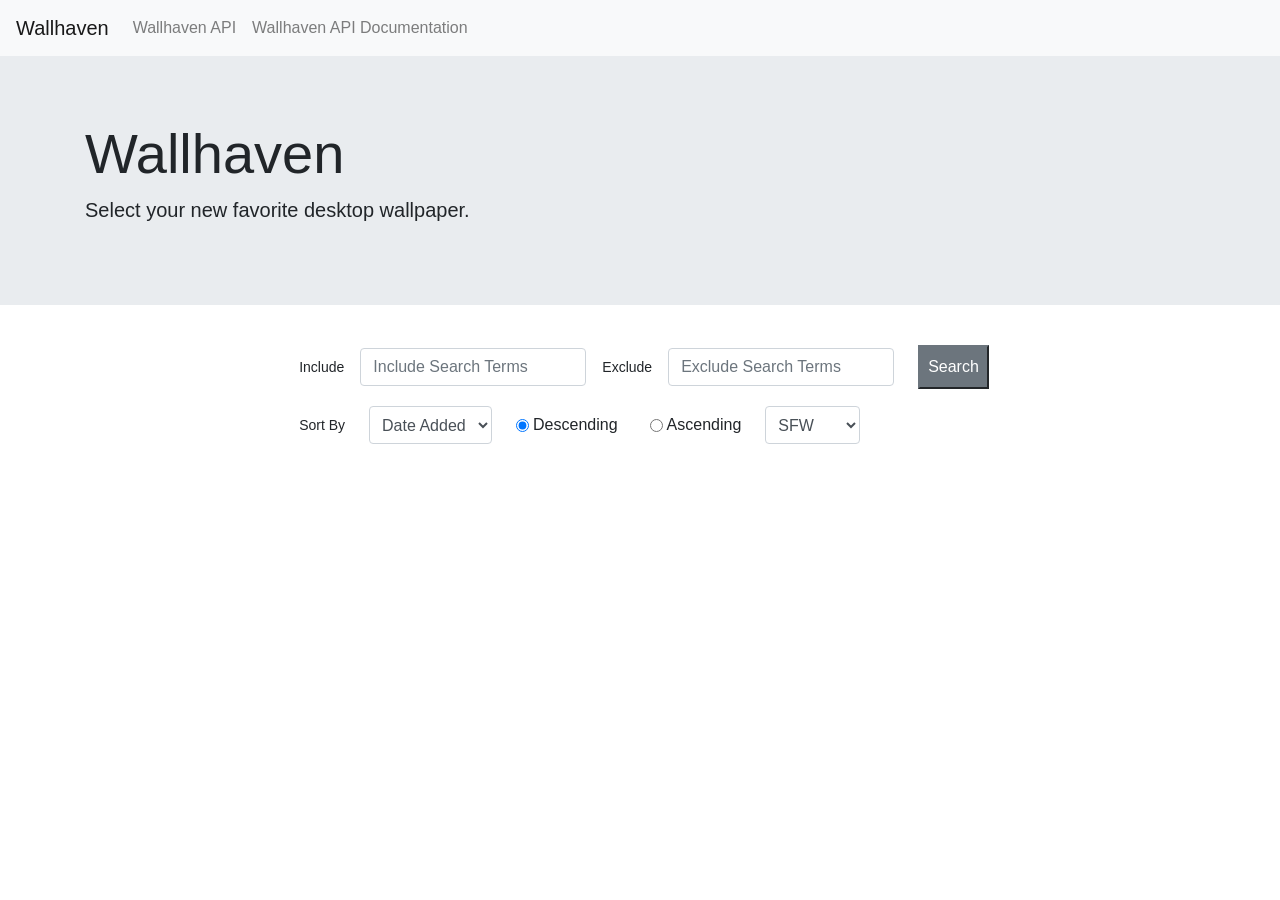
<file: index.html>
<!DOCTYPE html>
<html>
  <head>
    <meta charset="utf-8">
    <meta name="viewport" content="width=device-width">
    <title>API Challenge 2</title>
    <!-- Bootstrap css link -->
    <link rel="stylesheet" href="https://stackpath.bootstrapcdn.com/bootstrap/4.5.2/css/bootstrap.min.css" integrity="sha384-JcKb8q3iqJ61gNV9KGb8thSsNjpSL0n8PARn9HuZOnIxN0hoP+VmmDGMN5t9UJ0Z" crossorigin="anonymous">
    <link href="index.css" rel="stylesheet" type="text/css" />
  </head>
  <body>
    <!-- Navbar section -->
    <nav class="navbar navbar-expand-lg navbar-light bg-light">
      <a class="navbar-brand" href="#">Wallhaven</a>
      <button class="navbar-toggler" type="button" data-toggle="collapse" data-target="#navbarNav" aria-controls="navbarNav" aria-expanded="false" aria-label="Toggle navigation">
        <span class="navbar-toggler-icon"></span>
      </button>
      <div class="collapse navbar-collapse" id="navbarNav">
        <ul class="navbar-nav">
          <!-- <li class="nav-item active">
            <a class="nav-link" href="https://elevenfifty.instructure.com/courses/348/assignments/4987" target="_blank">Assignment</a> <span class="sr-only">(current)</span></a>
          </li> -->
          <li class="nav-item">
            <a class="nav-link" href="https://wallhaven.cc/help/api" target="_blank">Wallhaven API</a>
          </li>
          <li class="nav-item">
            <a class="nav-link" href="https://wallhaven.cc/help/api" target="_blank">Wallhaven API Documentation</a>
          </li>
        </ul>
      </div>
    </nav>

      <section id="landing-section">
        <div id="header" class="jumbotron jumbotron-fluid">
          <div class="container">
            <h1 class="display-4">Wallhaven</h1>
            <p class="lead">Select your new favorite desktop wallpaper.</p>
          </div>
        </div>
      </section>


      <section>
        <div class="container">
          <h4 id="errorHeader" class="error"></h4>
            <div class="row justify-content-center">
                  <form id="frmSearch">

                  <div class="form-inline">
                        <label for="txtSearch" class="col-form-label-sm m-2 p-2">Include</label>
                        <input type="text" class="form-control" id="txtSearch" placeholder="Include Search Terms">

                        <label for="txtExcludeSearch" class="col-form-label-sm m-2 p-2">Exclude</label>
                        <input type="text" class="form-control" id="txtExcludeSearch" placeholder="Exclude Search Terms">

                      <button class="btn-secondary ml-4 m-2 p-2" id="btnSearch">Search</button>
                    </div>

                    <div class="form-inline">
                      <label for="ddSortBy" class="col-form-label-sm m-2 p-2">Sort By</label>
                      <select class="form-control m-2 p-2" id="ddSortBy">
                        <option value="date_added">Date Added</option>
                        <option value="relevance">Relevance</option>
                        <option value="random">Random</option>
                        <option value="views">Views</option>
                        <option value="favorites">Favorites</option>
                        <option value="toplist">Toplist</option>
                      </select>

                    <div class="form-check-inline m-2 p-2">
                      <input class="form-check-input" type="radio" id="rdoDescending" name="rdoSort" value="desc" checked>
                      <label class="form-check-label" for="rdoDescending">Descending</label>
                    </div>
                    <div class="form-check-inline m-2 p-2">
                      <input class="form-check-input" type="radio" id="rdoAscending" name="rdoSort" value="asc">
                      <label class="form-check-label" for="rdoAscending">Ascending</label>
                    </div>

                    <select class="form-control m-2 p-2" id="ddPurity">
                      <option value="100">SFW</option>
                      <option value="110">Sketchy</option>
                      <option value="111">NSFW</option>
                    </select>

                    </div>
                  </form>

              </div>

              <div id="resultsDiv" class="row"></div>
          </div>
      </section>

      <div id="wallpaperDetailsModal" class="modal" tabindex="-1">
          <div class="modal-dialog modal-dialog-centered">
            <div class="modal-content">
              <div class="modal-header">
                <h5 id="wallpaperModalTitle" class="modal-title"></h5>
                <button type="button" class="close" data-dismiss="modal" aria-label="Close">
                  <span aria-hidden="true">&times;</span>
                </button>
              </div>
              <div class="modal-body">
                <a id="wallpaperDetailsImageLink" href=""><img id="wallpaperDetailsImage" class="img-center mb-2"></a>
                <p id="wallpaperDetailsDate" class="text-right"></p>
                <p id="wallpaperDetailsTags"></p>
                <p id="wallpaperDetailsColors"></p>
              </div>
              <div class="modal-footer">
                <button type="button" class="btn btn-secondary" data-dismiss="modal">Close</button>
              </div>
            </div>
          </div>
        </div>


    


    <!-- Bootstrap script tags -->
    <script src="https://code.jquery.com/jquery-3.5.1.slim.min.js" integrity="sha384-DfXdz2htPH0lsSSs5nCTpuj/zy4C+OGpamoFVy38MVBnE+IbbVYUew+OrCXaRkfj" crossorigin="anonymous"></script>
    <script src="https://cdn.jsdelivr.net/npm/popper.js@1.16.1/dist/umd/popper.min.js" integrity="sha384-9/reFTGAW83EW2RDu2S0VKaIzap3H66lZH81PoYlFhbGU+6BZp6G7niu735Sk7lN" crossorigin="anonymous"></script>
    <script src="https://stackpath.bootstrapcdn.com/bootstrap/4.5.2/js/bootstrap.min.js" integrity="sha384-B4gt1jrGC7Jh4AgTPSdUtOBvfO8shuf57BaghqFfPlYxofvL8/KUEfYiJOMMV+rV" crossorigin="anonymous"></script>
    <script src="index.js"></script>
  </body>
</html>
</file>
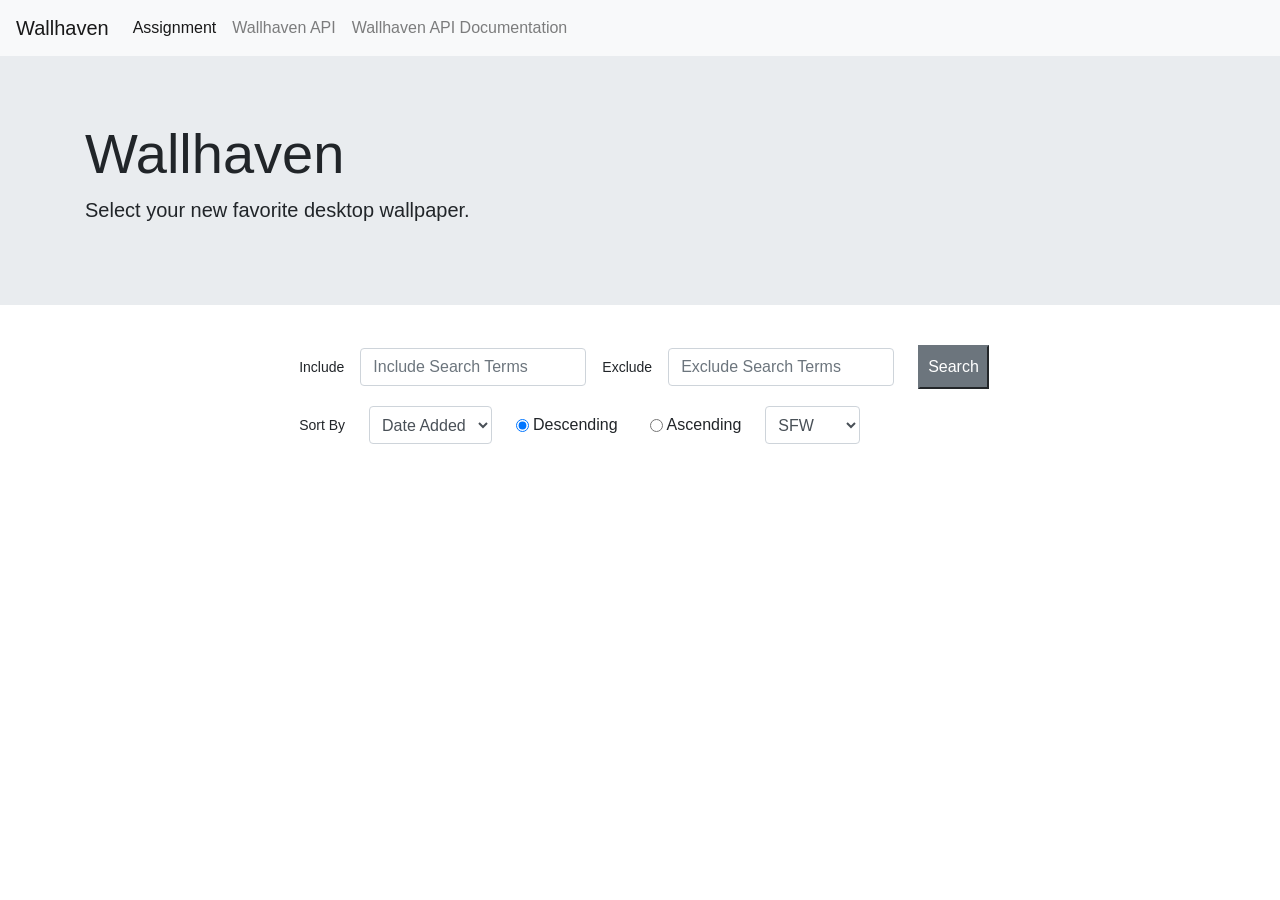
<file: indexBU.html>
<!DOCTYPE html>
<html>
  <head>
    <meta charset="utf-8">
    <meta name="viewport" content="width=device-width">
    <title>API Challenge 2</title>
    <!-- Bootstrap css link -->
    <link rel="stylesheet" href="https://stackpath.bootstrapcdn.com/bootstrap/4.5.2/css/bootstrap.min.css" integrity="sha384-JcKb8q3iqJ61gNV9KGb8thSsNjpSL0n8PARn9HuZOnIxN0hoP+VmmDGMN5t9UJ0Z" crossorigin="anonymous">
    <link href="index.css" rel="stylesheet" type="text/css" />
  </head>
  <body>
    <!-- Navbar section -->
    <nav class="navbar navbar-expand-lg navbar-light bg-light">
      <a class="navbar-brand" href="#">Wallhaven</a>
      <button class="navbar-toggler" type="button" data-toggle="collapse" data-target="#navbarNav" aria-controls="navbarNav" aria-expanded="false" aria-label="Toggle navigation">
        <span class="navbar-toggler-icon"></span>
      </button>
      <div class="collapse navbar-collapse" id="navbarNav">
        <ul class="navbar-nav">
          <li class="nav-item active">
            <a class="nav-link" href="https://elevenfifty.instructure.com/courses/348/assignments/4987" target="_blank">Assignment</a> <span class="sr-only">(current)</span></a>
          </li>
          <!-- <li class="nav-item">
            <a class="nav-link" href="https://superheroapi.com" target="_blank">SuperHero API</a>
          </li>
          <li class="nav-item">
            <a class="nav-link" href="https://superheroapi.com/index.html#api-references" target="_blank">SuperHero API Documentation</a>
          </li>
          <li class="nav-item">
            <a class="nav-link" href="https://api.igdb.com" target="_blank">Video Game API</a>
          </li>
          <li class="nav-item">
            <a class="nav-link" href="https://api-docs.igdb.com" target="_blank">Video Game API Documentation</a>
          </li> -->
          <li class="nav-item">
            <a class="nav-link" href="https://wallhaven.cc/help/api" target="_blank">Wallhaven API</a>
          </li>
          <li class="nav-item">
            <a class="nav-link" href="https://wallhaven.cc/help/api" target="_blank">Wallhaven API Documentation</a>
          </li>
        </ul>
      </div>
    </nav>

      <section id="landing-section">
        <div id="header" class="jumbotron jumbotron-fluid">
          <div class="container">
            <h1 class="display-4">Wallhaven</h1>
            <p class="lead">Select your new favorite desktop wallpaper.</p>
          </div>
        </div>
      </section>


      <section>
        <div class="container">
          <h4 id="errorHeader" class="error"></h4>
            <div class="row justify-content-center">
                  <form id="frmSearch">

                  <div class="form-inline">
                        <label for="txtSearch" class="col-form-label-sm m-2 p-2">Include</label>
                        <input type="text" class="form-control" id="txtSearch" placeholder="Include Search Terms">

                        <label for="txtExcludeSearch" class="col-form-label-sm m-2 p-2">Exclude</label>
                        <input type="text" class="form-control" id="txtExcludeSearch" placeholder="Exclude Search Terms">

                      <button class="btn-secondary ml-4 m-2 p-2" id="btnSearch">Search</button>
                    </div>

                    <div class="form-inline">
                      <label for="ddSortBy" class="col-form-label-sm m-2 p-2">Sort By</label>
                      <select class="form-control m-2 p-2" id="ddSortBy">
                        <option value="date_added">Date Added</option>
                        <option value="relevance">Relevance</option>
                        <option value="random">Random</option>
                        <option value="views">Views</option>
                        <option value="favorites">Favorites</option>
                        <option value="toplist">Toplist</option>
                      </select>

                    <div class="form-check-inline m-2 p-2">
                      <input class="form-check-input" type="radio" id="rdoDescending" name="rdoSort" value="desc" checked>
                      <label class="form-check-label" for="rdoDescending">Descending</label>
                    </div>
                    <div class="form-check-inline m-2 p-2">
                      <input class="form-check-input" type="radio" id="rdoAscending" name="rdoSort" value="asc">
                      <label class="form-check-label" for="rdoAscending">Ascending</label>
                    </div>

                    <select class="form-control m-2 p-2" id="ddPurity">
                      <option value="100">SFW</option>
                      <option value="110">Sketchy</option>
                      <option value="111">NSFW</option>
                    </select>

                    </div>
                  </form>

              </div>

              <div id="resultsDiv" class="row"></div>
              <!-- <div id="moreDiv" class="row">
                <div class="col-md-11"></div>
                <div class="col-11 col-sm-1"><a href="#" id="moreLink">more</a></div>
              </div> -->
          </div>
      </section>

      <div id="wallpaperDetailsModal" class="modal" tabindex="-1">
          <div class="modal-dialog modal-dialog-centered">
            <div class="modal-content">
              <div class="modal-header">
                <h5 id="wallpaperModalTitle" class="modal-title"></h5>
                <button type="button" class="close" data-dismiss="modal" aria-label="Close">
                  <span aria-hidden="true">&times;</span>
                </button>
              </div>
              <div class="modal-body">
                <a id="wallpaperDetailsImageLink" href=""><img id="wallpaperDetailsImage" class="img-center mb-2"></a>
                <p id="wallpaperDetailsDate" class="text-right"></p>
                <p id="wallpaperDetailsTags"></p>
                <p id="wallpaperDetailsColors"></p>
              </div>
              <div class="modal-footer">
                <button type="button" class="btn btn-secondary" data-dismiss="modal">Close</button>
              </div>
            </div>
          </div>
        </div>


    


    <!-- Bootstrap script tags -->
    <script src="https://code.jquery.com/jquery-3.5.1.slim.min.js" integrity="sha384-DfXdz2htPH0lsSSs5nCTpuj/zy4C+OGpamoFVy38MVBnE+IbbVYUew+OrCXaRkfj" crossorigin="anonymous"></script>
    <script src="https://cdn.jsdelivr.net/npm/popper.js@1.16.1/dist/umd/popper.min.js" integrity="sha384-9/reFTGAW83EW2RDu2S0VKaIzap3H66lZH81PoYlFhbGU+6BZp6G7niu735Sk7lN" crossorigin="anonymous"></script>
    <script src="https://stackpath.bootstrapcdn.com/bootstrap/4.5.2/js/bootstrap.min.js" integrity="sha384-B4gt1jrGC7Jh4AgTPSdUtOBvfO8shuf57BaghqFfPlYxofvL8/KUEfYiJOMMV+rV" crossorigin="anonymous"></script>
    <script src="index.js"></script>
  </body>
</html>
</file>
<file: index.css>
body {
  font-family: Arial, Helvetica, sans-serif;
}

/* #header {
  background-color: lightgrey;
} */

.header {
  /* background-image: radial-gradient(
  rgba(0, 0, 0, 0),
  rgba(0, 0, 0, .25),
  rgba(0, 0, 0, .5),
  rgba(0, 0, 0, .75),
  rgba(0, 0, 0, 1))
  url("../assets/graham-holtshausen-fUnfEz3VLv4-unsplash.jpg"); */
/* background: url("../assets/graham-holtshausen-fUnfEz3VLv4-unsplash.jpg") no-repeat center;
background-size: cover; */
/* color:  white; */
text-align: center;
margin-bottom: 0rem;

position: relative; 
height: 50vh;
width: 100%;
display: flex;
align-items: center;
justify-content: center;
}

.header::before {    
content: "";
/* background-image: url('../assets/graham-holtshausen-fUnfEz3VLv4-unsplash.jpg'); */
/* background-image: url('../assets/donald-giannatti-Wj1D-qiOseE-unsplash.jpg'); */
/* background-image: url('../assets/vasiliki-volkova-bPHy_Fwa5ck-unsplash.jpg'); */
/* background-image: url('../assets/jay-mullings-oSu0_fp_74k-unsplash.jpg'); */
background-image: url('');
/* background-color: var(--very-light-purple); */
background-size: cover;
position: absolute;
top: 0px;
right: 0px;
bottom: 0px;
left: 0px;
opacity: 0.50;
}

.header div h1 {
position: relative;
/* color: #ffffff;   */
}

.error {
  display: none;
  color: red;
}

.results {
  display: none;
}

.row {
  margin-top:  20px;
  margin-bottom:  20px;
}

img {
  border: 0px;
}

.wallpaperDiv {
  margin: 10px;
  /* padding: 10px; */
}

#moreRowDiv {
  background-color: lightgrey;
}

a:link.colorWhiteLink, a:visited.colorWhiteLink, a:hover.colorWhiteLink, a:active.colorWhiteLink {
  color: white;
}

a:link.colorBlackLink, a:visited.colorBlackLink, a:hover.colorBlackLink, a:active.colorBlackLink {
  color: black;
}

.colorWhiteText {
  color: white;
}

.colorBlackText {
  color: black;
}

.img-center {
  display: block;
  margin-left: auto;
  margin-right: auto;
}
</file>
